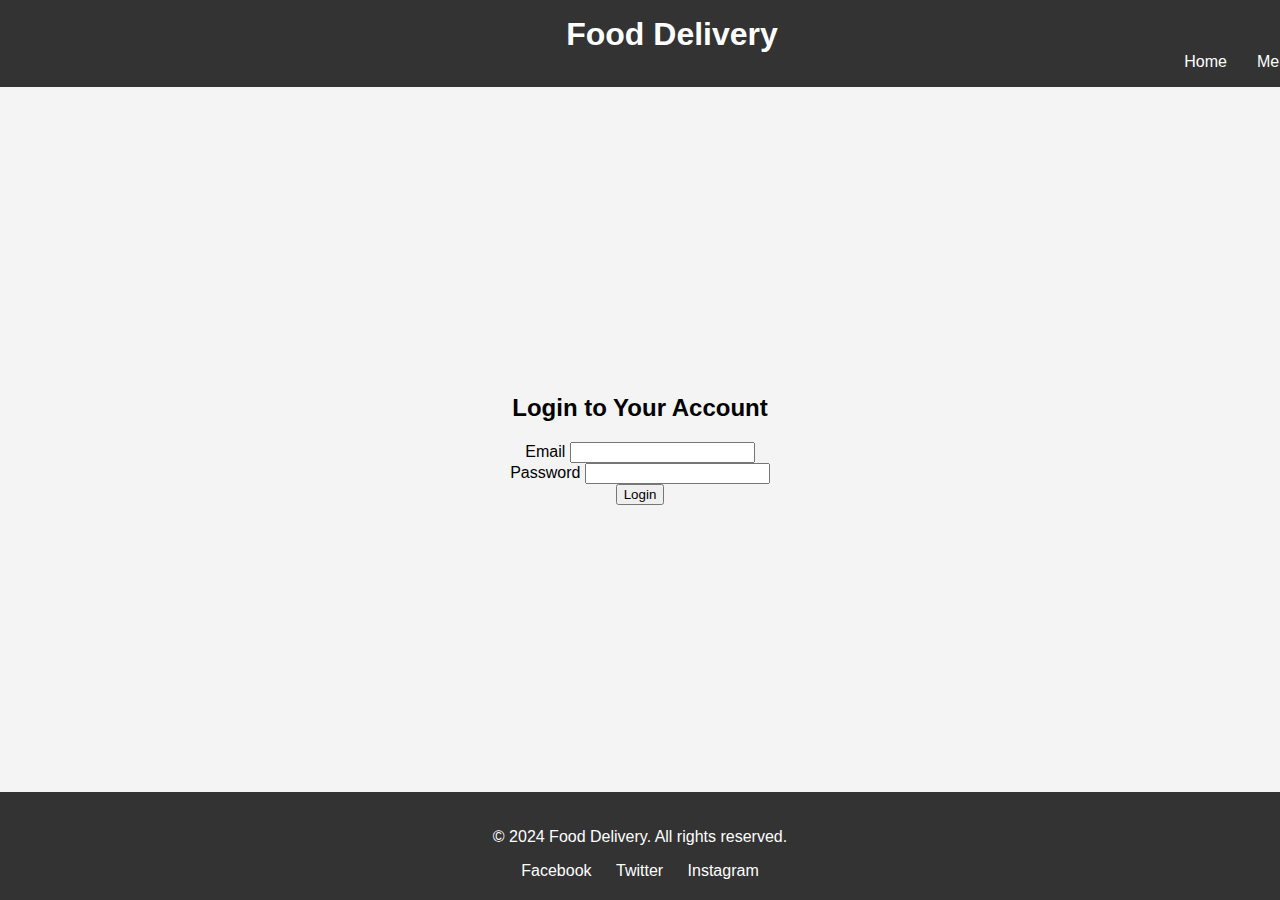
<file: login.html>
<!DOCTYPE html>
<html lang="en">
<head>
    <meta charset="UTF-8">
    <meta name="viewport" content="width=device-width, initial-scale=1.0">
    <title>Login - Food Delivery</title>
    <link rel="stylesheet" href="styles.css">
</head>
<body>
    <header>
        <div class="logo">
            <h1>Food Delivery</h1>
        </div>
        <nav>
            <ul>
                <li><a href="index.html">Home</a></li>
                <li><a href="menu.html">Menu</a></li>
            </ul>
        </nav>
    </header>

    <main>
        <section class="login-section">
            <h2>Login to Your Account</h2>
            <form action="#" method="POST">
                <div class="input-group">
                    <label for="email">Email</label>
                    <input type="email" id="email" name="email" required>
                </div>
                <div class="input-group">
                    <label for="password">Password</label>
                    <input type="password" id="password" name="password" required>
                </div>
                <button type="submit" class="btn">Login</button>
            </form>
        </section>
    </main>

    <footer>
        <div class="footer-content">
            <p>&copy; 2024 Food Delivery. All rights reserved.</p>
            <div class="social-links">
                <a href="#" class="social-icon">Facebook</a>
                <a href="#" class="social-icon">Twitter</a>
                <a href="#" class="social-icon">Instagram</a>
            </div>
        </div>
    </footer>
</body>
</html>
</file>
<file: styles.css>
/* General Styles */
body {
    font-family: Arial, sans-serif;
    margin: 0;
    padding: 0;
    background-color: #f4f4f4;
    display: flex;
    flex-direction: column;
    justify-content: space-between;
    min-height: 100vh;
    text-align: center;
}

header {
    background-color: #333;
    color: white;
    padding: 1rem 2rem;
    width: 100%;
}

header .logo h1 {
    margin: 0;
    font-size: 2rem;
}

header nav ul {
    list-style-type: none;
    padding: 0;
    margin: 0;
    display: flex;
    justify-content: flex-end;
}

header nav ul li {
    margin: 0 15px;
}

header nav ul li a {
    color: white;
    text-decoration: none;
    font-size: 1rem;
}

header nav ul li a:hover {
    text-decoration: underline;
}

/* Hero Section */
.hero {
    background-color: #ff6f61;
    color: white;
    padding: 80px 20px;
}

.hero-content h2 {
    font-size: 3rem;
    margin-bottom: 20px;
}

.hero-content p {
    font-size: 1.5rem;
    margin-bottom: 20px;
}

.hero .btn {
    background-color: #fff;
    color: #ff6f61;
    padding: 10px 20px;
    border: none;
    cursor: pointer;
    text-decoration: none;
    font-size: 1.2rem;
}

.hero .btn:hover {
    background-color: #ff4f3e;
}

/* Featured Section */
.featured {
    padding: 40px 20px;
}

.featured h2 {
    font-size: 2rem;
    margin-bottom: 40px;
}

.card-container {
    display: flex;
    flex-wrap: wrap;
    justify-content: space-around;
}

.card {
    background-color: white;
    border-radius: 8px;
    width: 250px;
    margin: 15px;
    padding: 20px;
    box-shadow: 0 4px 8px rgba(0, 0, 0, 0.1);
    transition: transform 0.3s ease;
}

.card:hover {
    transform: scale(1.05);
}

.card img {
    width: 100%;
    height: 200px;
    object-fit: cover;
    border-radius: 5px;
}

.card h3 {
    font-size: 1.5rem;
    margin-top: 15px;
}

.card p {
    margin-top: 10px;
    font-size: 1rem;
    color: #666;
}

.card .btn {
    display: block;
    margin-top: 15px;
    background-color: #ff6f61;
    color: white;
    padding: 10px;
    text-decoration: none;
    font-size: 1rem;
}

.card .btn:hover {
    background-color: #ff4f3e;
}

/* Footer Section */
footer {
    background-color: #333;
    color: white;
    padding: 20px;
    text-align: center;
}

footer .social-links a {
    color: white;
    margin: 0 10px;
    text-decoration: none;
}

footer .social-links a:hover {
    text-decoration: underline;
}
</file>
